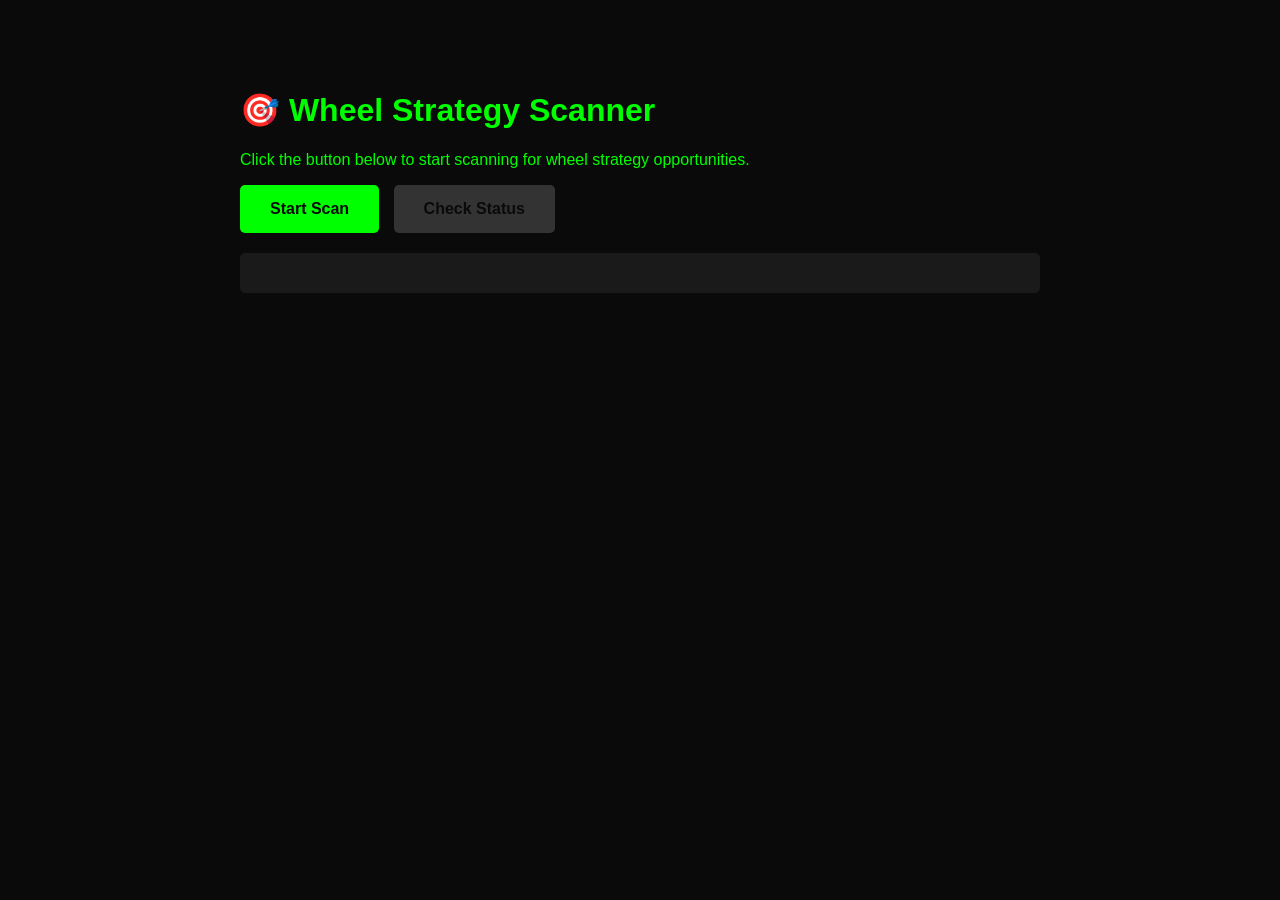
<file: index.html>
<!DOCTYPE html>
<html>
<head>
    <title>Wheel Scanner</title>
    <meta charset="UTF-8">
    <meta name="viewport" content="width=device-width, initial-scale=1.0">
    <style>
        body {
            font-family: 'Segoe UI', Arial, sans-serif;
            max-width: 800px;
            margin: 50px auto;
            padding: 20px;
            background: #0a0a0a;
            color: #00ff00;
        }
        h1 { color: #00ff00; }
        button {
            background: #00ff00;
            color: #0a0a0a;
            border: none;
            padding: 15px 30px;
            font-size: 16px;
            cursor: pointer;
            border-radius: 5px;
            font-weight: bold;
        }
        button:hover { background: #00cc00; }
        button:disabled {
            background: #333;
            color: #666;
            cursor: not-allowed;
        }
        #progress {
            background: #1a1a1a;
            padding: 20px;
            border-radius: 5px;
            margin-top: 20px;
            max-height: 400px;
            overflow-y: auto;
            font-family: 'Courier New', monospace;
            font-size: 12px;
        }
        .progress-line {
            margin: 5px 0;
            padding: 5px;
            border-left: 3px solid #00ff00;
            padding-left: 10px;
        }
        .success { color: #00ff00; }
        .error { color: #ff0000; }
        .info { color: #00aaff; }
        #downloadLink {
            margin-top: 20px;
            display: none;
        }
        #downloadLink a {
            color: #00ff00;
            text-decoration: none;
            padding: 10px 20px;
            background: #1a1a1a;
            border-radius: 5px;
            display: inline-block;
        }
    </style>
</head>
<body>
    <h1>🎯 Wheel Strategy Scanner</h1>
    <p>Click the button below to start scanning for wheel strategy opportunities.</p>
    
    <button id="scanBtn" onclick="startScan()">Start Scan</button>
    <button id="statusBtn" onclick="checkStatus()" style="margin-left: 10px; background: #333;">Check Status</button>
    
    <div id="progress"></div>
    <div id="downloadLink"></div>
    
    <script>
        const progressDiv = document.getElementById('progress');
        const scanBtn = document.getElementById('scanBtn');
        const downloadDiv = document.getElementById('downloadLink');
        
        function addProgress(message, type = 'info') {
            const line = document.createElement('div');
            line.className = 'progress-line ' + type;
            line.textContent = new Date().toLocaleTimeString() + ' - ' + message;
            progressDiv.appendChild(line);
            progressDiv.scrollTop = progressDiv.scrollHeight;
        }
        
        function checkStatus() {
            fetch('/status')
                .then(r => r.json())
                .then(data => {
                    if (data.scanning) {
                        addProgress('⏳ Scan is currently running...', 'info');
                    } else {
                        addProgress('✅ No scan running', 'success');
                    }
                });
        }
        
        function startScan() {
            progressDiv.innerHTML = '';
            downloadDiv.innerHTML = '';
            downloadDiv.style.display = 'none';
            scanBtn.disabled = true;
            scanBtn.textContent = 'Scanning...';
            
            addProgress('🚀 Starting scanner...', 'info');
            
            const eventSource = new EventSource('/scan/stream');
            
            eventSource.onmessage = function(event) {
                const data = JSON.parse(event.data);
                
                if (data.status === 'started') {
                    addProgress(data.message, 'info');
                } else if (data.status === 'progress') {
                    addProgress(data.message, 'info');
                } else if (data.status === 'success') {
                    addProgress('✅ Scan completed successfully!', 'success');
                    addProgress('📄 CSV file: ' + data.csv_file, 'success');
                    
                    downloadDiv.innerHTML = '<a href="' + data.download_url + '" download>📥 Download Results CSV</a>';
                    downloadDiv.style.display = 'block';
                    
                    scanBtn.disabled = false;
                    scanBtn.textContent = 'Start Scan';
                    eventSource.close();
                } else if (data.status === 'completed') {
                    addProgress('⚠️ ' + data.message, 'info');
                    scanBtn.disabled = false;
                    scanBtn.textContent = 'Start Scan';
                    eventSource.close();
                } else if (data.status === 'error') {
                    addProgress('❌ Error: ' + data.error, 'error');
                    scanBtn.disabled = false;
                    scanBtn.textContent = 'Start Scan';
                    eventSource.close();
                }
            };
            
            eventSource.onerror = function(err) {
                addProgress('❌ Connection error', 'error');
                scanBtn.disabled = false;
                scanBtn.textContent = 'Start Scan';
                eventSource.close();
            };
        }
    </script>
</body>
</html>
</file>
